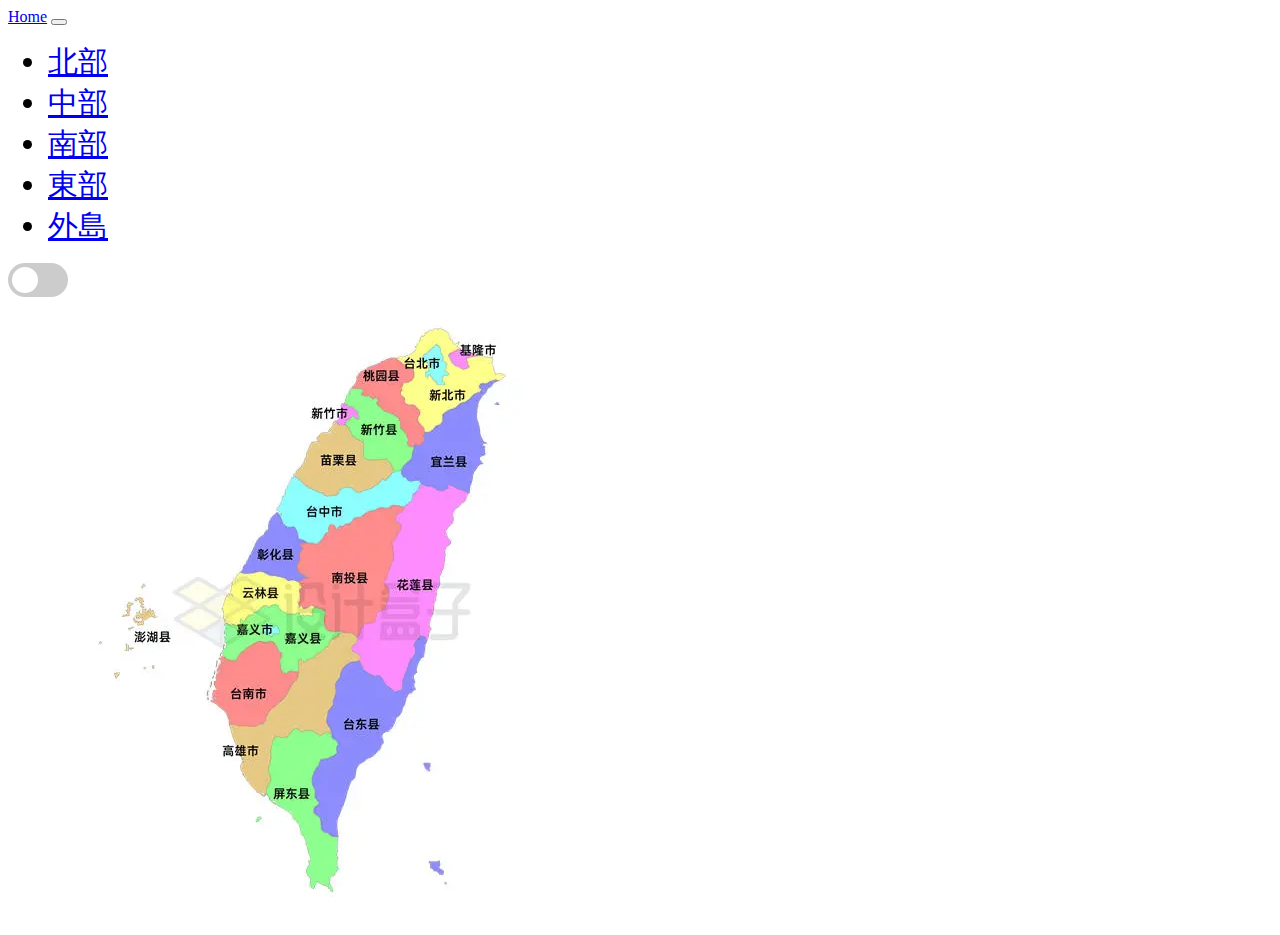
<file: index.html>
<!DOCTYPE html>
<html lang="en">

<head>
    <meta charset="UTF-8">
    <meta name="viewport" content="width=device-width, initial-scale=1.0">
    <title>氣象局網站接api</title>
    <link href="https://cdn.jsdelivr.net/npm/bootstrap@5.3.0/dist/css/bootstrap.min.css" rel="stylesheet"
        integrity="sha384-9ndCyUaIbzAi2FUVXJi0CjmCapSmO7SnpJef0486qhLnuZ2cdeRhO02iuK6FUUVM" crossorigin="anonymous">
    <script src="https://cdn.jsdelivr.net/npm/bootstrap@5.3.0/dist/js/bootstrap.bundle.min.js"
        integrity="sha384-geWF76RCwLtnZ8qwWowPQNguL3RmwHVBC9FhGdlKrxdiJJigb/j/68SIy3Te4Bkz"
        crossorigin="anonymous"></script>
        
        <link rel="stylesheet" href="./css/main.css">

</head>

<body>
    <nav class="navbar navbar-expand-lg bg-body-tertiary nav-custom">
        <div class="container-fluid">
            <a class="navbar-brand" href="#index" onclick="showSection('home')">Home</a>
            <button class="navbar-toggler" type="button" data-bs-toggle="collapse" data-bs-target="#navbarNav"
                aria-controls="navbarNav" aria-expanded="false" aria-label="Toggle navigation">
                <span class="navbar-toggler-icon"></span>
            </button>
            <div class="collapse navbar-collapse" id="navbarNav">
                <ul class="navbar-nav">
                    <li class="nav-item nav-font">
                        <a class="nav-link active" aria-current="page" href="#north"
                            onclick="showSection('north')">北部</a>
                    </li>
                    <li class="nav-item nav-font">
                        <a class="nav-link" href="#central" onclick="showSection('central')">中部</a>
                    </li>
                    <li class="nav-item nav-font">
                        <a class="nav-link" href="#south" onclick="showSection('south')">南部</a>
                    </li>
                    <li class="nav-item nav-font">
                        <a class="nav-link " href="#east" onclick="showSection('east')">東部</a>
                    </li>
                    <li class="nav-item nav-font">
                        <a class="nav-link " href="#island" onclick="showSection('island')">外島</a>
                    </li>
                </ul>
                <label class="switch ms-auto">
                    <input type="checkbox" id="toggle" onclick="toggleTheme()">
                    <span class="slider"></span>
                </label>
            </div>
        </div>
    </nav>
    <div class="container" id="home">
        <div class="row text-center">
            <div class="col">
                <img src="./map.webp" alt="">
            </div>
        </div>
    </div>

    <div class="container" id="north">
        <h3 class="text-center">北部</h3>
        <div class="north p-3 d-flex justify-content-around row">
        </div>
    </div>
    <div class="container" id="central">
        <h3 class="text-center">中部</h3>
        <div class="central d-flex justify-content-around row">
        </div>
    </div>
    <div class="container" id="east">
        <h3 class="text-center">東部</h3>
        <div class="east p-3 d-flex justify-content-around row">
        </div>
    </div>
    <div class="container" id="south">
        <h3 class="text-center">南部</h3>
        <div class="south p-3 d-flex justify-content-around row">
        </div>
    </div>
    <div class="container" id="island">
        <h3 class="text-center">外島</h3>
        <div class="island p-3 d-flex justify-content-around row">
        </div>
    </div>

    <script src="./js/main.js"></script>

</body>

</html>
</file>
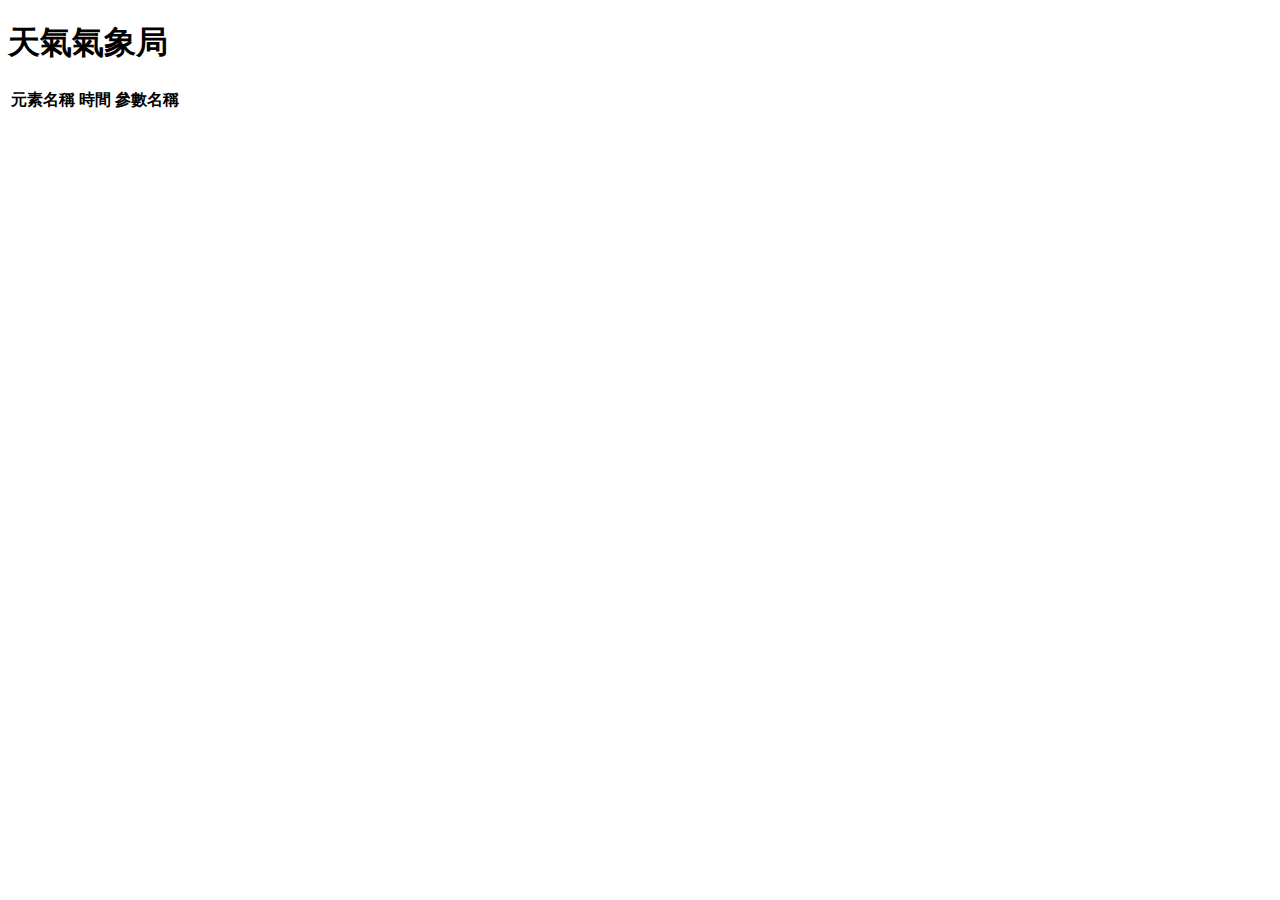
<file: test.html>
<!DOCTYPE html>
<html lang="en">

<head>
  <meta charset="UTF-8">
  <meta name="viewport" content="width=device-width, initial-scale=1.0">
  <title>Api</title>
  <link href="https://cdn.jsdelivr.net/npm/bootstrap@5.3.0/dist/css/bootstrap.min.css" rel="stylesheet"
    integrity="sha384-9ndCyUaIbzAi2FUVXJi0CjmCapSmO7SnpJef0486qhLnuZ2cdeRhO02iuK6FUUVM" crossorigin="anonymous">
  <script src="https://cdn.jsdelivr.net/npm/bootstrap@5.3.0/dist/js/bootstrap.bundle.min.js"
    integrity="sha384-geWF76RCwLtnZ8qwWowPQNguL3RmwHVBC9FhGdlKrxdiJJigb/j/68SIy3Te4Bkz"
    crossorigin="anonymous"></script>
</head>

<body>
  <h1 class="text-center">天氣氣象局</h1>
  <table class="table" id="weather-table"> <!--我們將在這個表格中填充我們從API獲得的數據-->
    <thead>
      <tr>
        <th scope="col">元素名稱</th>
        <th scope="col">時間</th>
        <th scope="col">參數名稱</th>
      </tr>
    </thead>
    <tbody>
      <!-- 這裡將插入天氣數據 -->
    </tbody> 
  </table>
  <script>
    // 定義API的URL
    const url = 'https://opendata.cwb.gov.tw/api/v1/rest/datastore/F-C0032-001?Authorization=CWB-C7964BCC-BDE9-48F7-B222-1B8A6BFE48C9&locationName=%E6%96%B0%E5%8C%97%E5%B8%82';

    // 使用fetch API從API獲取數據
    fetch(url)
      .then(response => response.json()) // 當數據接收到後，將其轉換為JSON
      .then(data => {
        // 現在我們已經有了可用的數據格式，我們可以開始使用它了
        const weatherData = data.records.location[0].weatherElement; // 從API響應中獲取天氣數據
        const weatherTableBody = document.querySelector('#weather-table tbody'); // 獲取我們將放置天氣數據的表格部分

        // 對於天氣數據中的每一項，創建一個新的表格行並將其添加到天氣表格中
        weatherData.forEach(item => {
          const row = `
        <tr>
          <td>${item.elementName}</td>
          <td>${item.time[0].startTime} - ${item.time[0].endTime}</td>
          <td>${item.time[0].parameter.parameterName}</td>
        </tr>
      `;

          weatherTableBody.innerHTML += row; // 將新行添加到天氣表格中
        });
      })
      .catch(error => console.error('錯誤:', error)); // 如果有錯誤，將其記錄到控制台
  </script>
</body>

</html>
</file>
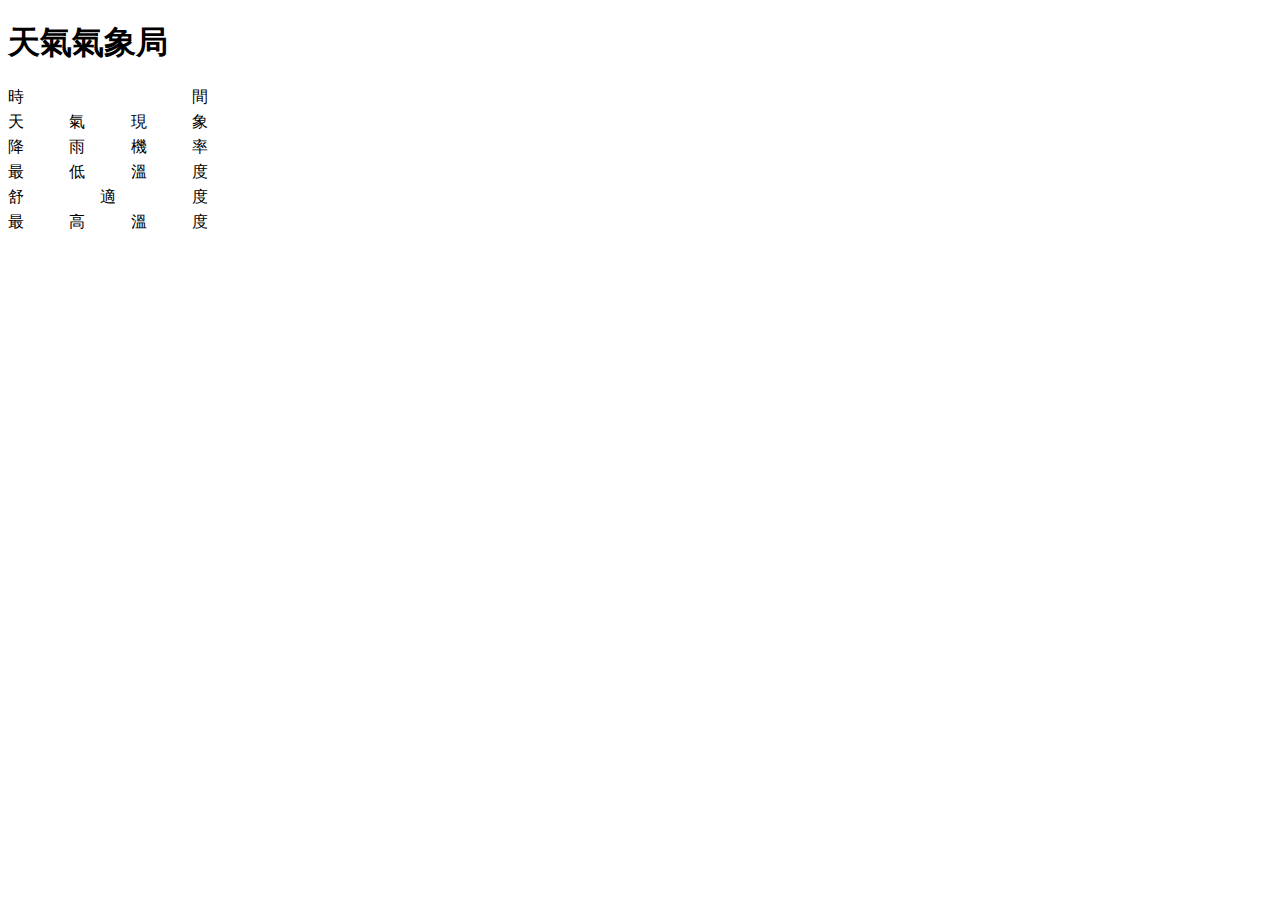
<file: test3.html>
<!DOCTYPE html>
<html lang="en">

<head>
    <meta charset="UTF-8">
    <meta name="viewport" content="width=device-width, initial-scale=1.0">
    <title>樣本</title>
    <link href="https://cdn.jsdelivr.net/npm/bootstrap@5.3.0/dist/css/bootstrap.min.css" rel="stylesheet"
        integrity="sha384-9ndCyUaIbzAi2FUVXJi0CjmCapSmO7SnpJef0486qhLnuZ2cdeRhO02iuK6FUUVM" crossorigin="anonymous">
    <script src="https://cdn.jsdelivr.net/npm/bootstrap@5.3.0/dist/js/bootstrap.bundle.min.js"
        integrity="sha384-geWF76RCwLtnZ8qwWowPQNguL3RmwHVBC9FhGdlKrxdiJJigb/j/68SIy3Te4Bkz"
        crossorigin="anonymous"></script>
    <script src="https://cdnjs.cloudflare.com/ajax/libs/jquery/3.7.0/jquery.min.js"
        integrity="sha512-3gJwYpMe3QewGELv8k/BX9vcqhryRdzRMxVfq6ngyWXwo03GFEzjsUm8Q7RZcHPHksttq7/GFoxjCVUjkjvPdw=="
        crossorigin="anonymous" referrerpolicy="no-referrer"></script>
    <style>
        .weatherInfo {
            width: 200px;
            /* background-color: turquoise; */
            height: 25px;
            text-justify: inter-ideograph;
            text-align: justify;
        }

        
        .weatherInfo::after {
            content: "";
            display: inline-block;
            width: 100%;
            background-color: peru; 
        } 

        .card {
            width: 500px;
        }
    </style>
</head>

<body>
    <h1 class="text-center">天氣氣象局</h1>
    <div class="p-3">
        <div class="card">
            <div class="card-body container">
                <div class="row">
                    <div class="text-center locationName"></div>
                </div>
                <div class="row mt-1">
                    <div class="col-3 time weatherInfo">時間</div>
                    <div class="col-3 dayTime"></div>
                </div>
                <div class="row mt-1">
                    <div class="col-3 weatherInfo">天氣現象</div>
                    <div class="col-3 weather"></div>
                </div>
                <div class="row mt-1">
                    <div class="col-3 weatherInfo">降雨機率</div>
                    <div class="col-3 rain"></div>
                </div>
                <div class="row mt-1">
                    <div class="col-3 weatherInfo">最低溫度</div>
                    <div class="col-3 minTempure"></div>
                </div>
                <div class="row mt-1 ci">
                    <div class="col-3 weatherInfo">舒適度</div>
                    <div class="col-3 tempure"></div>
                </div>
                <div class="row mt-1">
                    <div class="col-3 weatherInfo">最高溫度</div>
                    <div class="col-3 maxTempure"></div>
                </div>
            </div>
        </div>
    </div>

    <script>
        // 使用fetch API從API獲取數據
        fetch(url)
            .then(response => response.json()) // 當數據接收到後，將其轉換為JSON
            .then(data => {
                // 從數據中提取天氣預報
                const forecasts = data.records.location;

                // 遍歷每個地點的預報
                forecasts.forEach(forecast => {
                    const locationName = forecast.locationName;
                    const weatherElements = forecast.weatherElement;

                    // 提取所需的資訊
                    const startTime = weatherElements[0].time[0].startTime;
                    const endTime = weatherElements[0].time[0].endTime;
                    const ci = weatherElements[3].time[0].parameter.parameterName;
                    const pop = weatherElements[1].time[0].parameter.parameterName;
                    const maxT = weatherElements[4].time[0].parameter.parameterName;
                    const minT = weatherElements[2].time[0].parameter.parameterName;

                    // 創建卡片
                    const card = `
                <div class="card" style="width: 23rem;">
                    <div class="card-body container">
                        <div class="row">
                            <div class="text-center locationName">${locationName}</div>
                        </div>
                        <div class="row mt-1">
                            <div class="col-3 time text-center">時間</div>
                            <div class="col-3 dayTime">${startTime} - ${endTime}</div>
                        </div>
                        <div class="row mt-1">
                            <div class="col-3 weatherInfo">舒適度</div>
                            <div class="col-3 tempure">${ci}</div>
                        </div>
                        <div class="row mt-1">
                            <div class="col-3 weatherInfo">降雨機率</div>
                            <div class="col-3 rain">${pop}</div>
                        </div>
                        <div class="row mt-1">
                            <div class="col-3 weatherInfo">最低溫度</div>
                            <div class="col-3 minTempure">${minT}</div>
                        </div>
                        <div class="row mt-1">
                            <div class="col-3 weatherInfo">最高溫度</div>
                            <div class="col-3 maxTempure">${maxT}</div>
                        </div>
                    </div>
                </div>`;

                    // 將卡片插入到 HTML 中（例如插入到具有某個ID的容器中）
                    document.getElementById("your-container-id").innerHTML += card;
                });
            })
            .catch(error => console.error('錯誤:', error)); // 如果有錯誤，將其記錄到控制台

    </script>
</body>

</html>
</file>
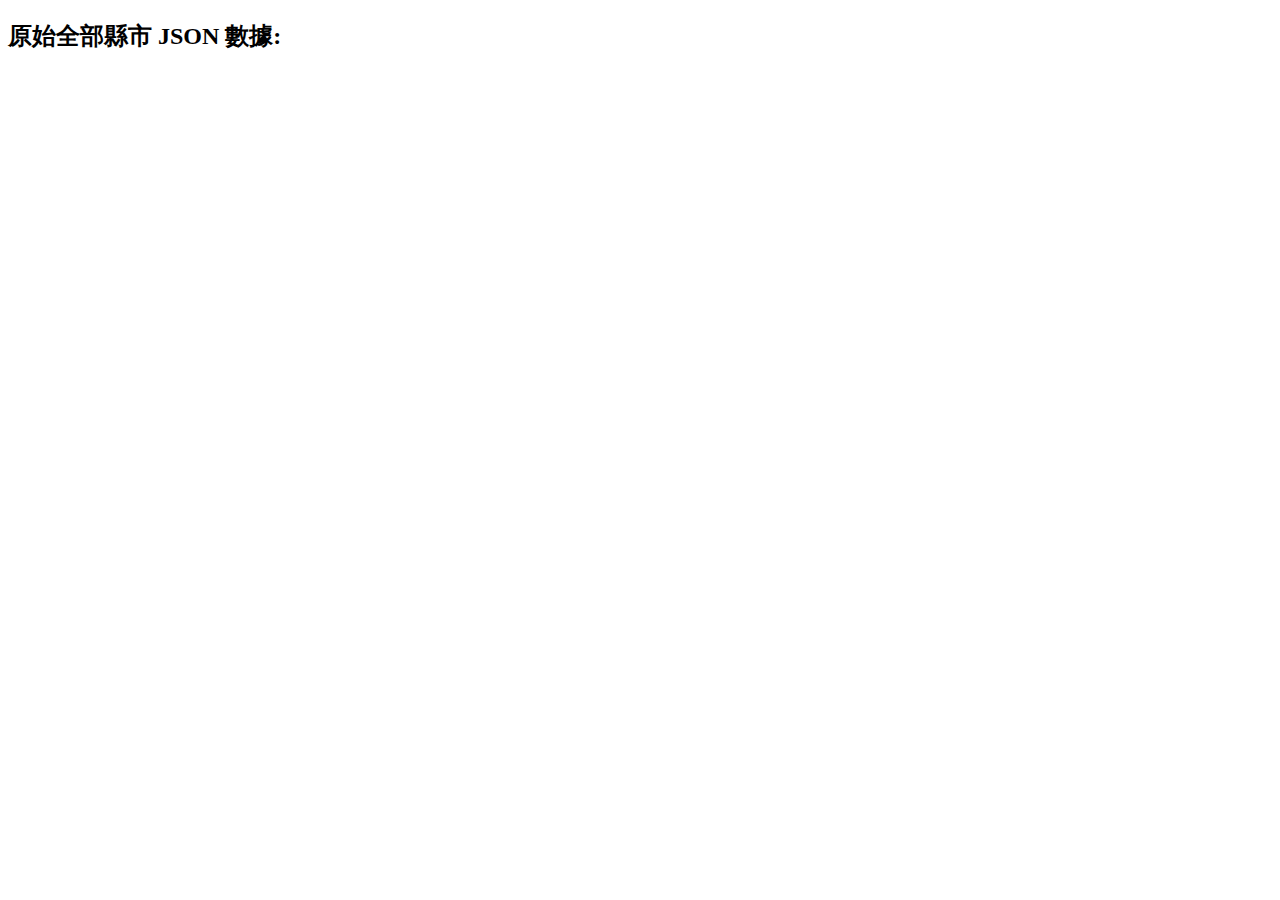
<file: test4.html>
<!DOCTYPE html>
<html lang="en">

<head>
    <meta charset="UTF-8">
    <meta name="viewport" content="width=device-width, initial-scale=1.0">
    <title>全部縣市</title>
    <link href="https://cdn.jsdelivr.net/npm/bootstrap@5.3.0/dist/css/bootstrap.min.css" rel="stylesheet"
        integrity="sha384-9ndCyUaIbzAi2FUVXJi0CjmCapSmO7SnpJef0486qhLnuZ2cdeRhO02iuK6FUUVM" crossorigin="anonymous">
    <script src="https://cdn.jsdelivr.net/npm/bootstrap@5.3.0/dist/js/bootstrap.bundle.min.js"
        integrity="sha384-geWF76RCwLtnZ8qwWowPQNguL3RmwHVBC9FhGdlKrxdiJJigb/j/68SIy3Te4Bkz"
        crossorigin="anonymous"></script>

    <style>

    </style>
</head>

<body>
    <h2 class="text-center">原始全部縣市 JSON 數據:</h2>
    <div class="container">
        <div class="row">
            <div class="col-12">
                <pre id="json"></pre>
            </div>
        </div>
    </div>




    <script>
        // 定義API的URL
        const url = 'https://opendata.cwb.gov.tw/api/v1/rest/datastore/F-C0032-001?Authorization=CWB-C7964BCC-BDE9-48F7-B222-1B8A6BFE48C9';

        // 使用fetch API從API獲取數據
        fetch(url)
            .then(response => response.json()) // 當數據接收到後，將其轉換為JSON
            .then(data => {
                // 顯示原始JSON數據
                document.getElementById("json").textContent = JSON.stringify(data, null, 2);
            })
            .catch(error => console.error('錯誤:', error)); // 如果有錯誤，將其記錄到控制台
    </script>
</body>

</html>
</body>

</html>
</file>
<file: css/main.css>
.card-modal {
    width: 500px;
    height: 400px;
    /* background-color: aquamarine; */
}

.nav-font {
    font-size: 30px;
}

.card {
    background-color: red;
}

.cardMod1 {
    /* background-color: chocolate; */
    width: 70%;
}

.cardMod2 {
    width: 100px;
    /* background-color: blanchedalmond; */
    text-align: justify;
    text-justify: inter-ideograph;
}

.locationName {
    font-size: 30px;
    /* color: sienna; */
}

.card {
    height: 250px;
    width: 29rem;
}

.size {
    font-size: 16px;
}

.time {
    /* background-color: aqua; */
    width: auto;
}

.ci,
.mint,
.pop,
.maxt {
    width: auto;
}

.card:hover {
    background-color: rgba(128, 128, 128, 0.5);
    color: white;
    transition: all 0.3s ease;
}

.card:hover .locationName,
.card:hover .time,
.card:hover .pop,
.card:hover .mint,
.card:hover .ci,
.card:hover .maxt {
    color: white;
}

.locationName {
    color: blue;
}

.switch {
    position: relative;
    display: inline-block;
    width: 60px;
    height: 34px;
}

.switch input {
    opacity: 0;
    width: 0;
    height: 0;
}

.slider {
    position: absolute;
    cursor: pointer;
    top: 0;
    left: 0;
    right: 0;
    bottom: 0;
    background-color: #ccc;
    transition: 0.4s;
    border-radius: 34px;
}

.slider:before {
    position: absolute;
    content: "";
    height: 26px;
    width: 26px;
    left: 4px;
    bottom: 4px;
    background-color: white;
    transition: 0.4s;
    border-radius: 50%;
}

input:checked+.slider {
    background-color: #000;
}

input:checked+.slider:before {
    transform: translateX(26px);
}

/* Dark Mode Styles */
body.dark-mode {
    background-color: #333;
    color: #fff;
}
</file>
